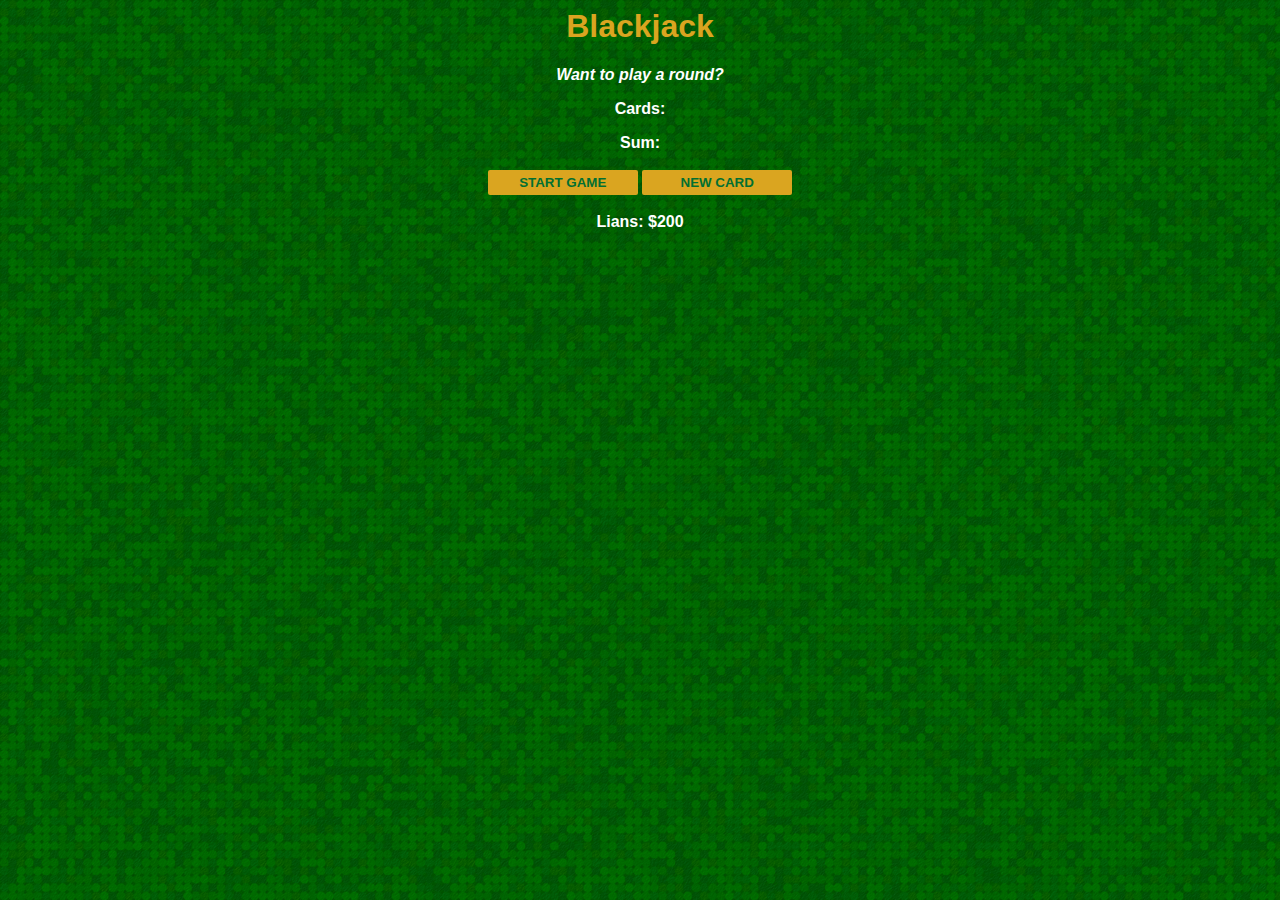
<file: blackjack/index.html>
<html>
    <head>
      <link rel='stylesheet' href='index.css'/>
    </head>
    <body>
      <h1>Blackjack</h1>
      <p id='message-el'>Want to play a round?</p>
      <p id='cards-el'>Cards:</p>
      <p id='sum-el'>Sum:</p>
      <button onclick='startGame()'>START GAME</button>
      <button onclick='newCard()'>NEW CARD</button>
      <p id='player-el'></p>
      <script src='index.js'></script>
    </body>
</html>
</file>
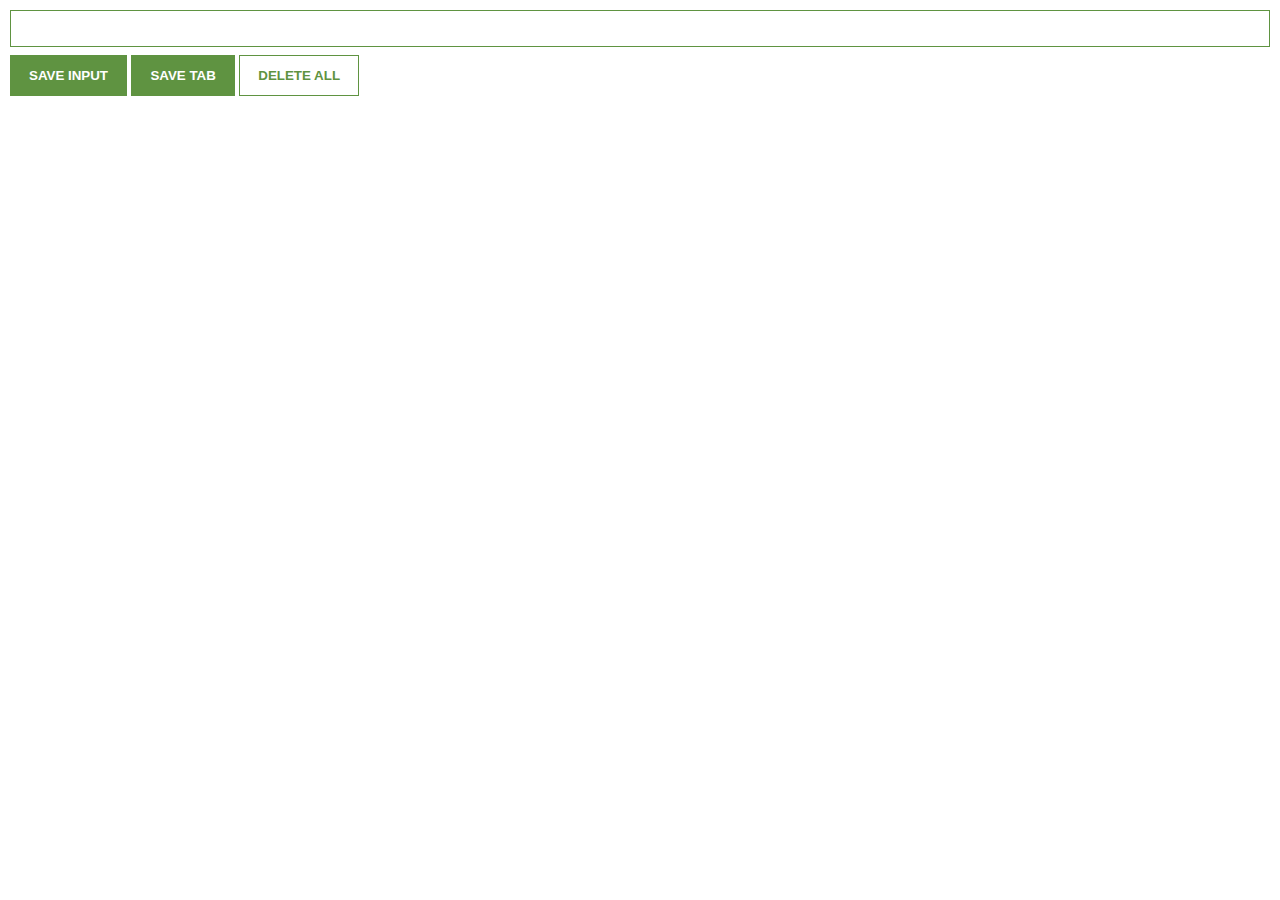
<file: chrome-ext/index.html>
<!DOCTYPE html>
<html>
    <head>
        <link rel='stylesheet' href='index.css'>
    </head>
    <body>
        <input type='text' id='input-el'>
        <button id='input-btn'>SAVE INPUT</button>
        <button id='tab-btn'>SAVE TAB</button>
        <button id='delete-btn'>DELETE ALL</button>
        <ul id='ul-el'>
        </ul>
        <script src='index.js'></script>
    </body>
</html>
</file>
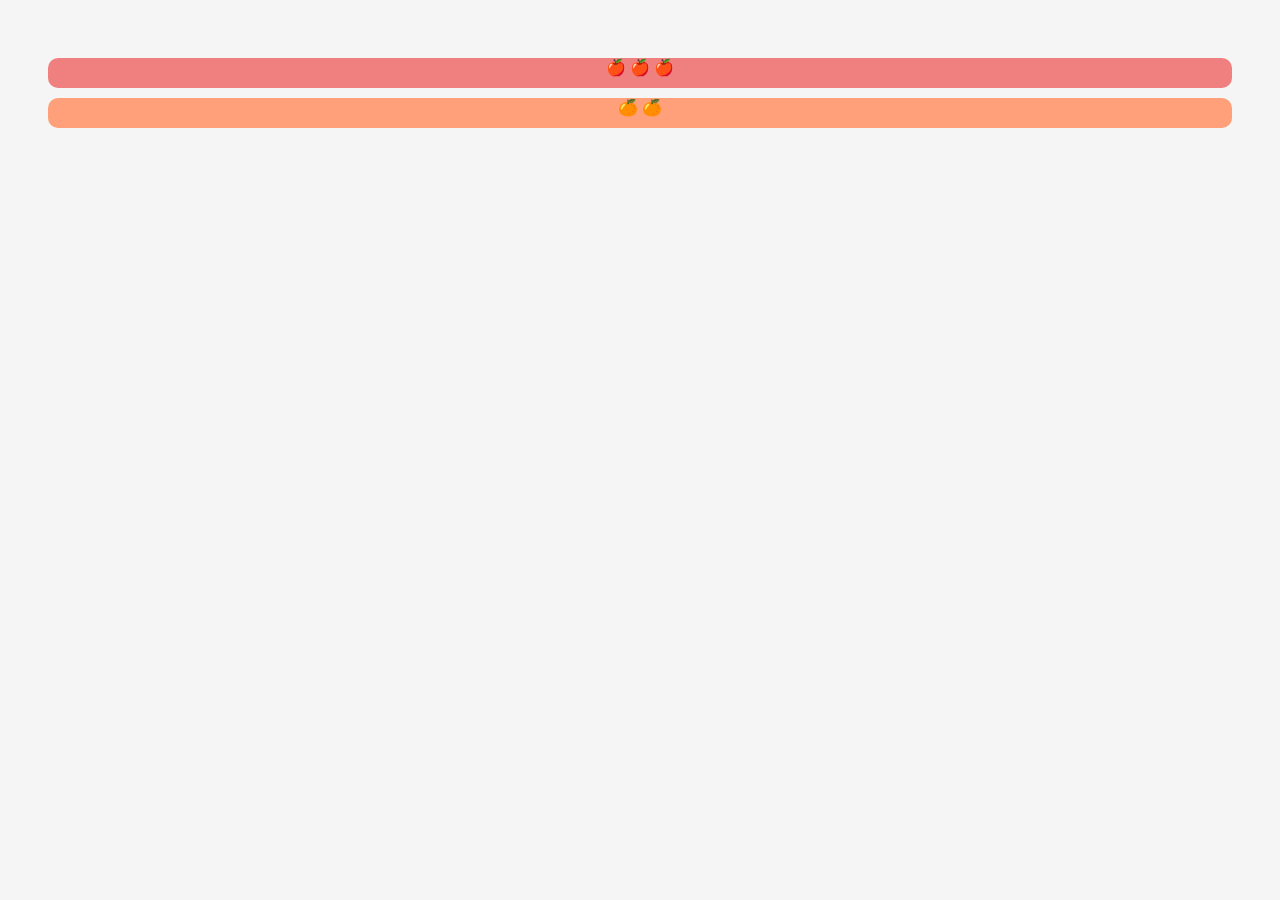
<file: sort/index.html>
<html>
    <head>
        <link rel="stylesheet" href="index.css">
    </head>
    <body>
        <div id="apple-shelf"></div>
        <div id="orange-shelf"></div>
        <script src="index.js"></script>
    </body>
</html>
</file>
<file: blackjack/index.css>
body {
    font-family: 'Trebuchet MS', 'Lucida Sans Unicode', 'Lucida Grande', 'Lucida Sans', Arial, sans-serif;
    background-image: url('table.png');
    background-size: cover;
    text-align: center;
    color: white;
    font-weight: bold;
}

h1 {
    color: goldenrod;
}

#message-el {
    font-style: italic;
}
button {
    color: #016f32;
    width: 150px;
    background: goldenrod;
    padding: 5px 0;
    font-weight: bold;
    border: none;
    border-radius: 2px;
    margin: 2px 0;
}
</file>
<file: chrome-ext/index.css>
body {
    margin: 0;
    padding: 10px;
    font-family: Arial, Helvetica, sans-serif;
    min-width: 400px;
}

input {
    width: 100%;
    padding: 10px;
    box-sizing: border-box;
    border: 1px solid #5f9341;
    margin-bottom: 4px;
    /* background-color: #000000;
    border: 1px solid #5f9341;
    font-size: 14px;
    color: #FFFFFF; */
}
/* input::selection {
    border: 1px solid #5f9341;
    background-color: #F0F8FF;
} */
button {
  /* background-color: #5f9341; */
  background: #5f9341;
  border: 1px solid #5f9341;
  margin: 4px 0;
  padding: 12px 18px;
  color: #FFFFFF;
  font-weight: bold;
}

#delete-btn {
  background: none;
  color: #5f9341;
}

ul {
    margin-top: 20px;
    list-style: none;
    padding-left: 0;
}

li {
    margin-top: 5px;
}

/* li */ a {
    color: #5f9341;
}
</file>
<file: sort/index.css>
body {
    padding: 40px;
    background: whitesmoke;
    text-align: center;
}

#apple-shelf {
    background: lightcoral;
    border-radius: 10px;
    height: 30px;
    margin: 10px 0;
}

#orange-shelf {
    background: lightsalmon;
    border-radius: 10px;
    height: 30px;
}
</file>
